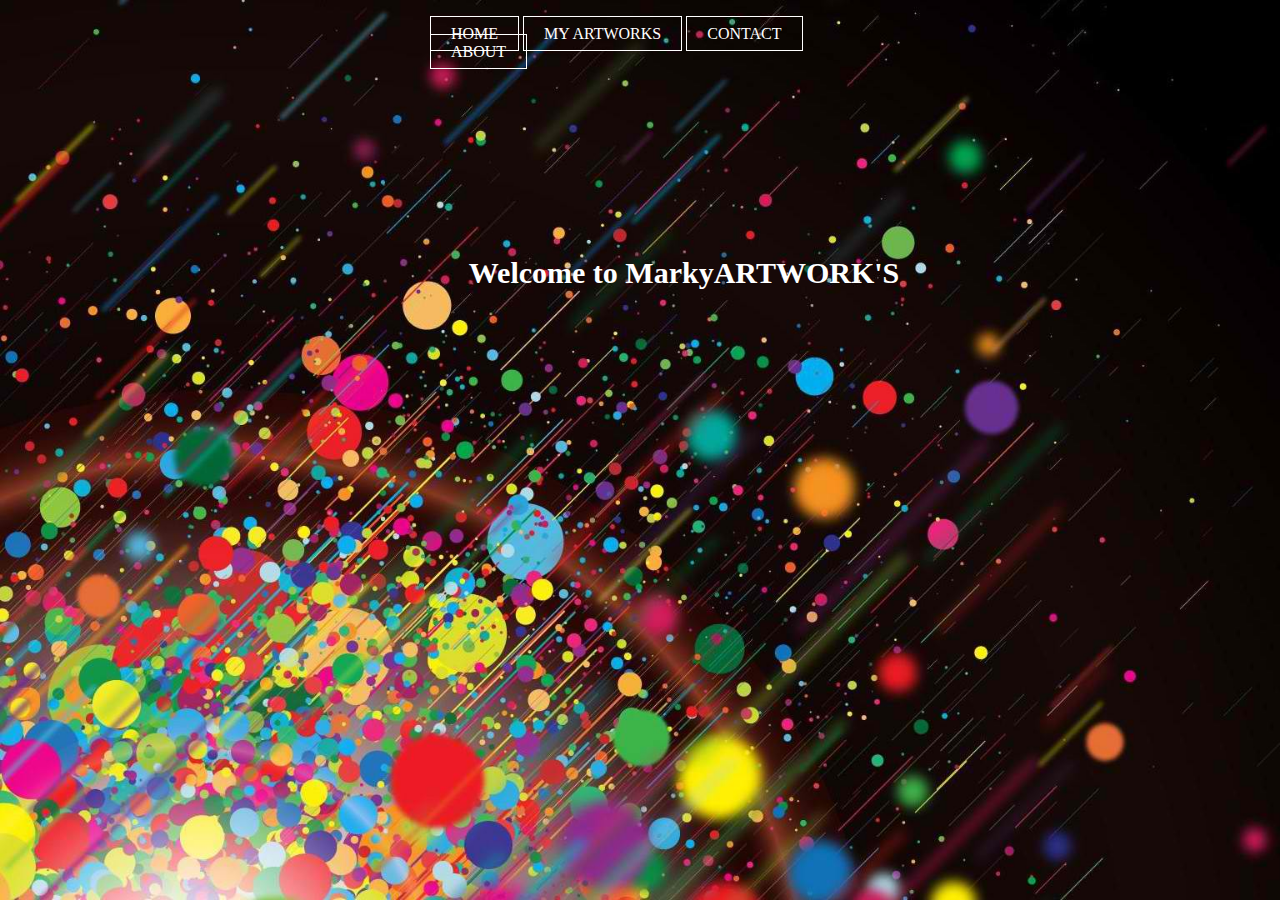
<file: index.html>
<!DOCTYPE html>
<html lang="en">
<head>
<title>MarkyArtworks</title>
   <link rel="stylesheet" href="style.css">
   <meta charset="utf-8">
</head>
<body>
    <header>
     <div class="main">
      <ul>
       <li><a href="index.html">HOME</a></li>
       <li><a href="Artwork.html">MY ARTWORKS</a></li>
       <li><a href="Contact.html">CONTACT</a></li>
       <li><a href="About.html">ABOUT</a></li>
     </ul>
    </div>
    <div class="Welcome">
      <h1>Welcome to MarkyARTWORK'S</h1>
    </div>
    </header>

</body>
</html>
</file>
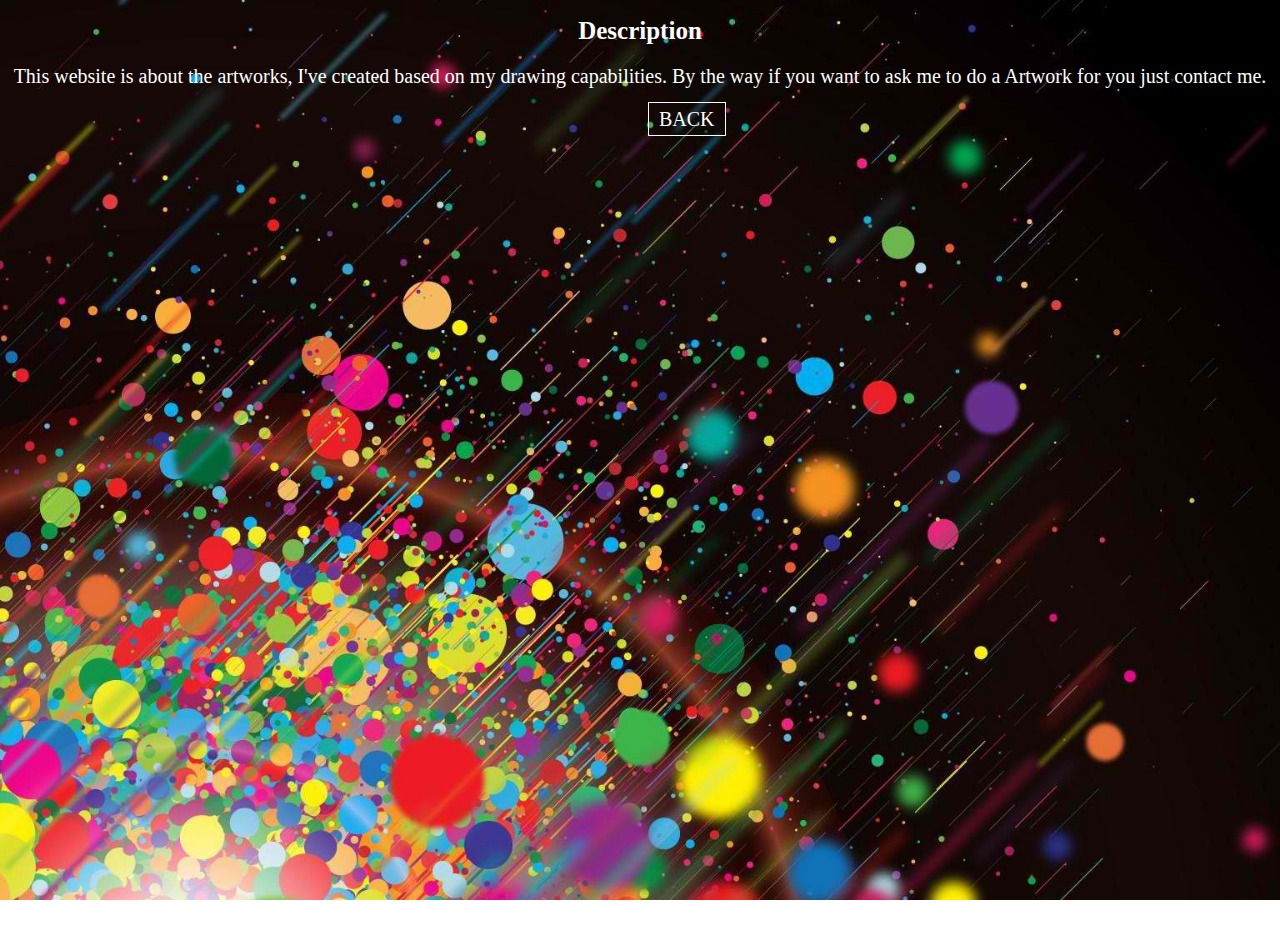
<file: About.html>
<!DOCTYPE html>
<html lang="en">
<head>
<title>MarkyArtworks</title>
   <link rel="stylesheet" href="About.css">
   <meta charset="utf-8">
</head>
<body>
<h1>Description</h1>
  <p>This website is about the artworks, I've created based on my drawing capabilities. By the way if you want to ask me to do a Artwork for you just contact me.</p>
<FOOTER>
    <div class="main">
      <ul>
       <li><a href="index.html">BACK</a></li>
      </ul>
    </div>
</FOOTER>
</body>
</html>
</file>
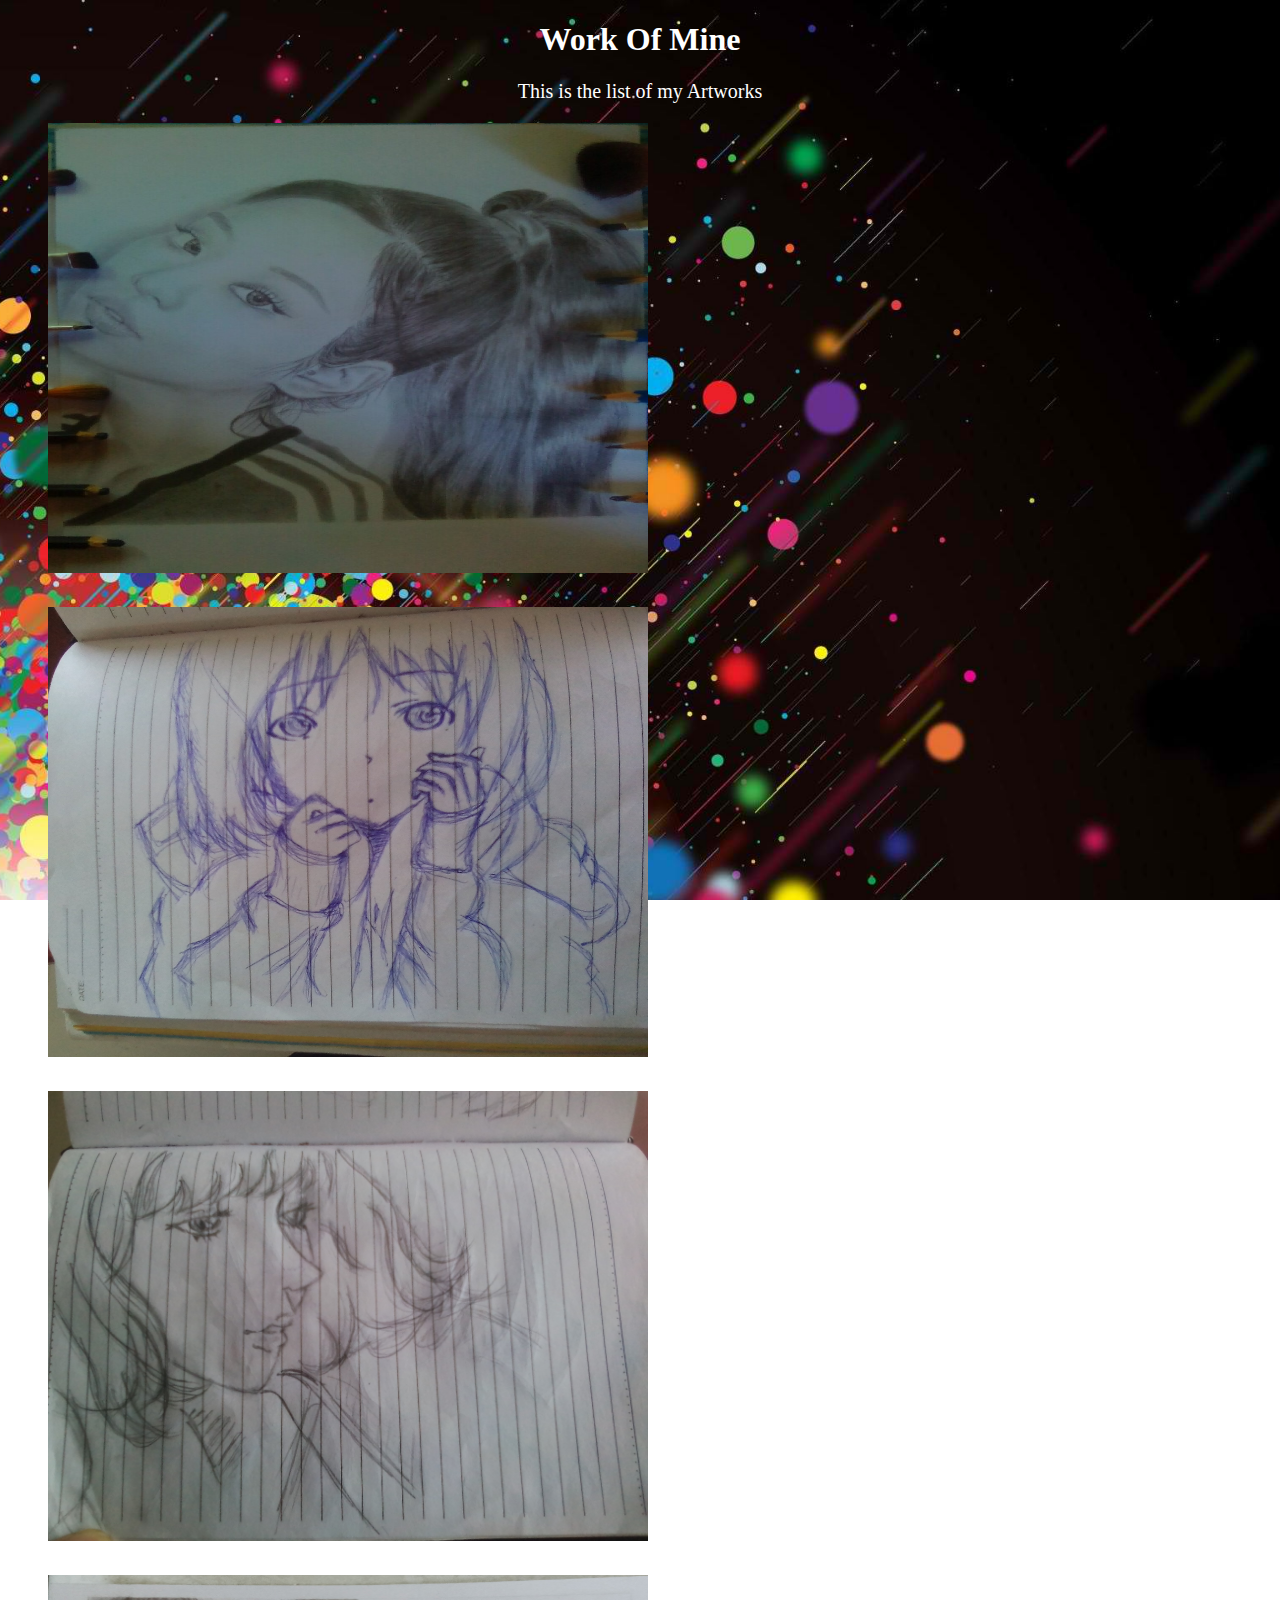
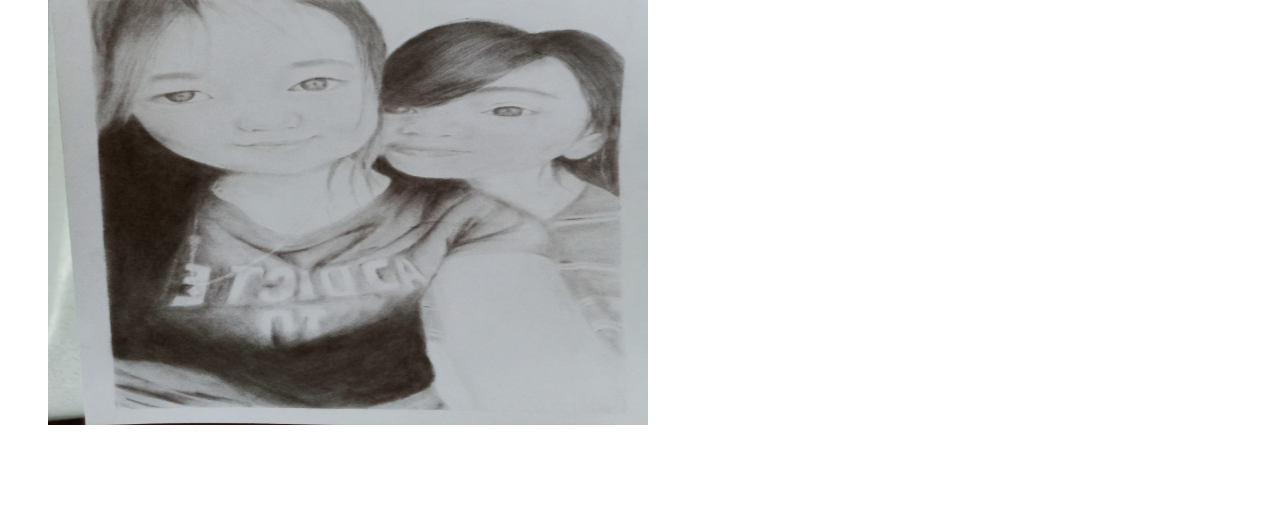
<file: Artwork.html>
<!DOCTYPE html>
<html lang="en">
<head>
<title>MarkyArtworks</title>
   <link rel="stylesheet" href="art.css">
   <meta charset="utf-8">
</head>
<body>
    <h1>Work Of Mine</h1>
    <p>This is the list of my Artworks</p>
    <img src="Artwork.jpg" alt="Artwork">
    <img src="Artwork1.jpg" alt="Artwork1">
    <img src="Artwork2.jpg" alt="Artwork2">
    <img src="Artwork3.jpg" alt="Artwork3">
    <FOOTER>
       <div class="main">
      <ul>
       <li><a href="index.html">BACK</a></li>
      </ul>
      </div>
    </FOOTER>
</body>
</html>
</file>
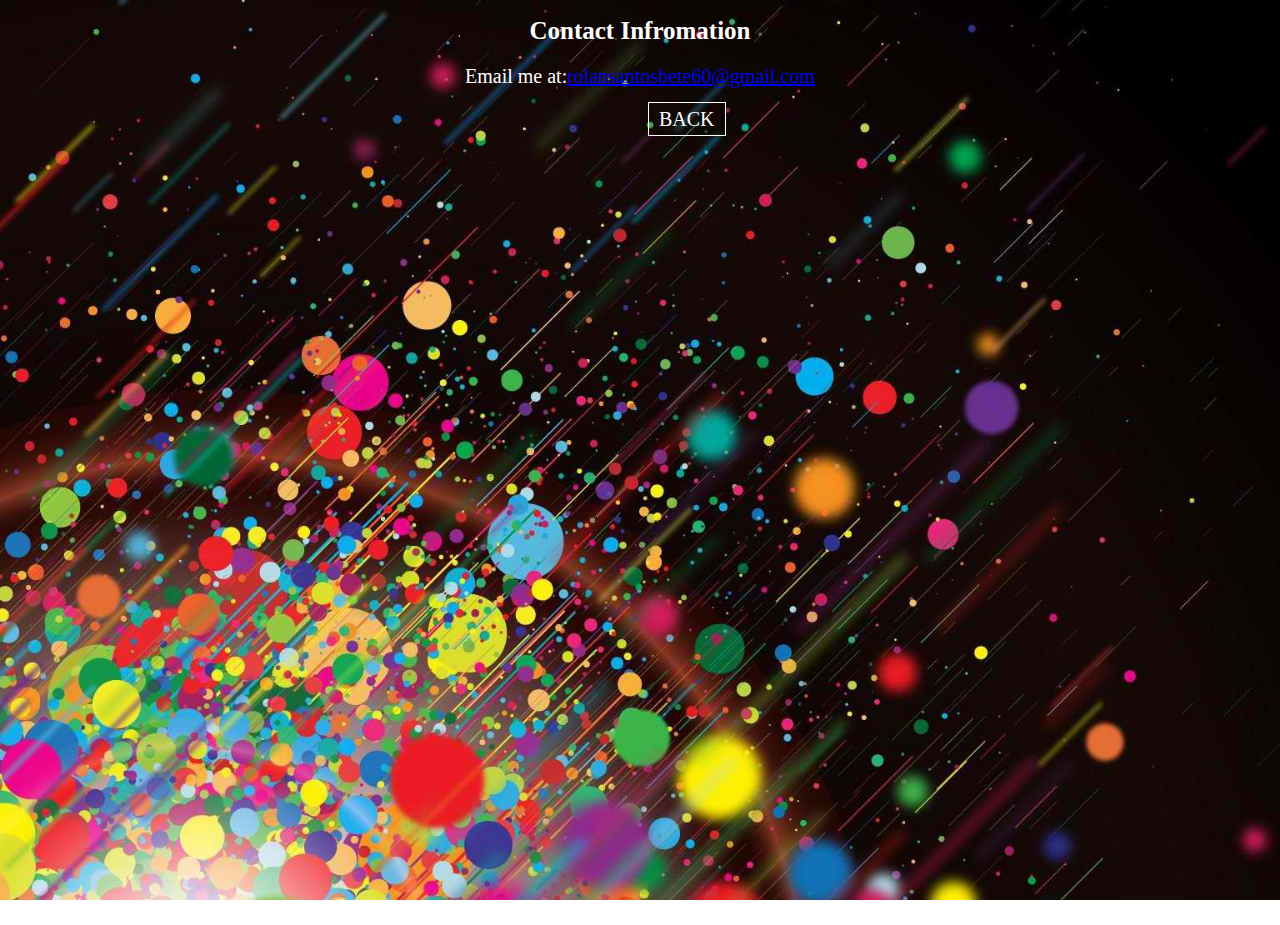
<file: Contact.html>
<!DOCTYPE html>
<html lang="en">
<head>
<title>MarkyArtworks</title>
   <link rel="stylesheet" href="About.css">
   <meta charset="utf-8">
</head>
<body>
<h1>Contact Infromation</h1>
  <p>Email me at:<a href="#">rolansantosbete60@gmail.com</a></p>
<FOOTER>
    <div class="main">
      <ul>
       <li><a href="index.html">BACK</a></li>
      </ul>
    </div>
</FOOTER>
</body>
</html>
</file>
<file: style.css>
*{
    margin: 0;
    padding: 0;
    font-family: Century Gothic;
}
body{
   background-image: url(back.jpg);
   height: 100vh;
   background-size: cover;
   background-position: inherit;
   background-repeat: initial;
   background-attachment: fixed;
}
ul{
    margin: 430px;
    float: right;
    list-style-type: none;
    margin-top: 25px;
}
ul li{
    display: inline-block;
}
ul li a{
    text-decoration: none;
    color: #fff;
    padding: 8px 20px;
    border: 1px solid #fff;
}
ul li a:hover { 
    background: #fff;
    color: #333;
 }
 h1{
    color: #fff;
    width: 600px;
    height: 300px;
    margin: 20% 30%;
    text-align: center;
    font-size: 30px;
    font-family: poppins;
    position: absolute;
 }
</file>
<file: About.css>
body{ 
	background-image: url(back.jpg);
    height: 100vh;
    background-size: cover;
    background-repeat: initial;
    background-attachment: fixed;
}
h1{
	text-decoration: none;
    color: #fff;
    text-align: center;
    font-family: poppins;
    font-size: 25px;
}
p{
	text-decoration: none;
    color: #fff;
    text-align: center;
    font-size: 20px;
    font-family: poppins;
}
footer{
 	position: bottom;
 	color: #fff;
 	margin-left: 600px;
    font-size: 20px;
    font-family: poppins
 }
 footer li{
 	display: inline-block;
 }
 footer li a{
    text-decoration: none;
    color: #fff;
    padding: 5px 10px;
    border: 1px solid #fff;
 }
 footer li a:hover{
 	background: #fff;
    color: #333;
 }
</file>
<file: art.css>
body{ 
	background-image: url(back.jpg);
    height: 100vh;
    background-size: cover;
    background-position: center center;
    background-repeat: initial;
    background-attachment: fixed;
}
h1{
	text-decoration: none;
    color: #fff;
    text-align: center;
    font-family: poppins;
}
p{
	text-decoration: none;
    color: #fff;
    text-align: center;
    font-size: 20px;
    font-family: poppins;
}
img{ 
	width: 600px;
	height: 450px;
	float: center;
	padding-left: 40px;
	padding-right: 0px;
	padding-bottom: 30px;
 }
footer{
 	position: bottom;
 	color: #fff;
 	margin-left: 600px;
    font-size: 20px;
    font-family: poppins
 }
 footer li{
 	display: inline-block;
 }
 footer li a{
    text-decoration: none;
    color: #fff;
    padding: 5px 10px;
    border: 1px solid #fff;
 }
 footer li a:hover{
 	background: #fff;
    color: #333;
 }
</file>
